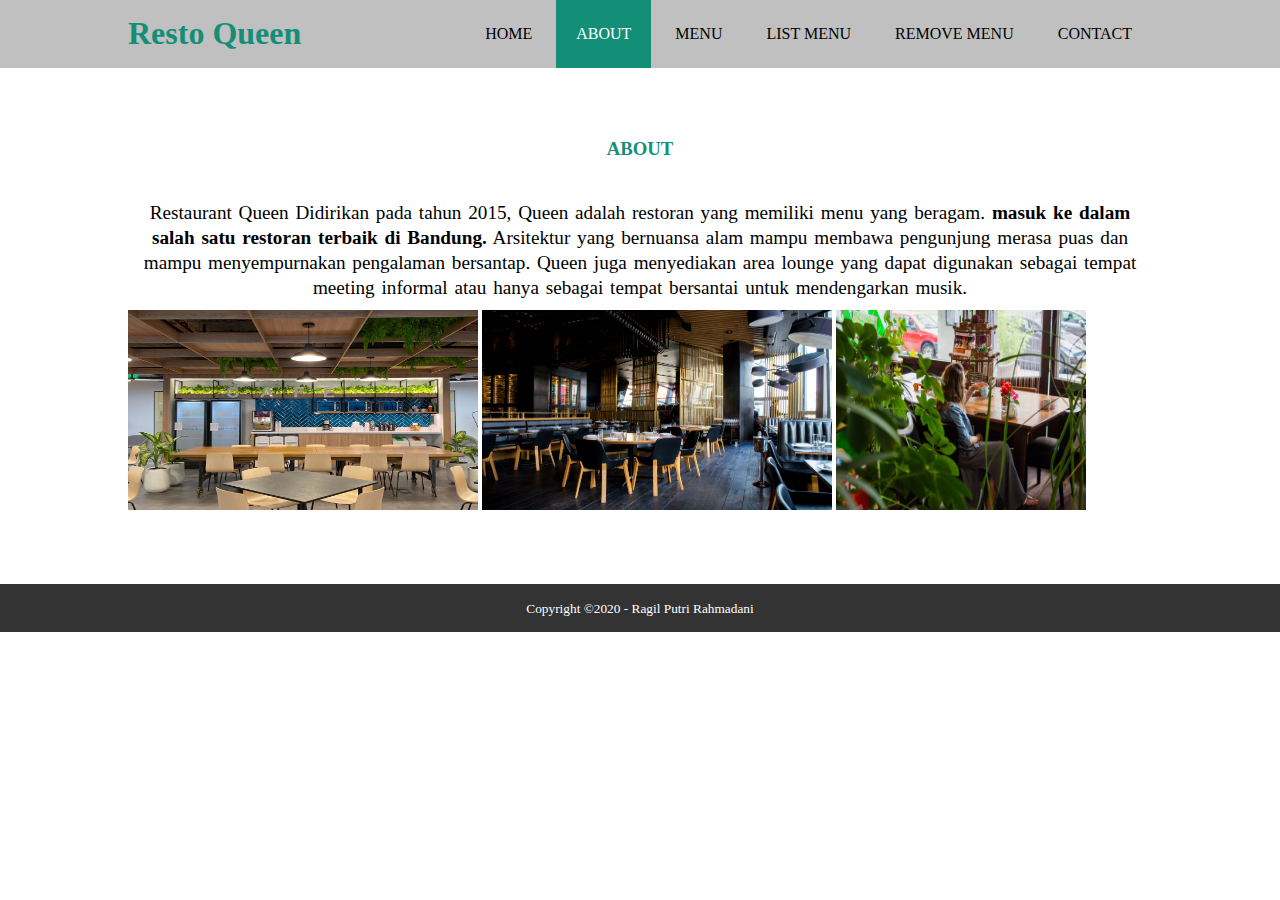
<file: about.html>
<!DOCTYPE html>
<html lang="en">
<head>
	<meta charset="UTF-8">
	<meta name="viewport" content="width=device-width, initial-scale=1.0">
	<title>Restaurant | Ragil Putri</title>
	<link rel="stylesheet" href="css/style.css">
</head>
<body>
	<!--header-->
	<header>
		<div class="container">
			<h1><a href="index.html">Resto Queen</a></h1>
			<ul>
				<li><a href="index.html">HOME</a></li>
				<li class="active"><a href="about.html">ABOUT</a></li>
				<li><a href="menu.html">MENU</a></li>
				<li><a href="ListMenu.php">LIST MENU</a></li>
				<li><a href="loginmenu.php">REMOVE MENU</a></li>
				<li><a href="contact.html">CONTACT</a></li>
			</ul>
	</div>
	</header>
	<!--about-->
	<section class="about">
		<div class="container">
			<h3>ABOUT</h3>
			<p>Restaurant Queen Didirikan pada tahun 2015, 
				Queen adalah restoran yang memiliki menu yang beragam. 
				<strong>masuk ke dalam salah satu restoran terbaik di Bandung.</strong>
				Arsitektur yang bernuansa alam mampu membawa pengunjung merasa puas 
				dan mampu menyempurnakan pengalaman bersantap.
				Queen juga menyediakan area lounge yang dapat digunakan sebagai tempat meeting 
				informal atau hanya sebagai tempat bersantai untuk mendengarkan musik. 
				</p>
		</div>
		<div class="images">
			<div class="container">
				<img src="1.jpg" style="width: 350px; height: 200px;" >
				<img src="2.jpg" style="width: 350px; height: 200px;" >
				<img src="3.jpg" style="width: 250px; height: 200px;" >
			</div>
		</div>
	</section>

	<!--footer-->
	<footer>
		<div class="container">
			<small>Copyright &copy;2020 - Ragil Putri Rahmadani</small>
		</div>
	</footer>
</body>
</html
</file>
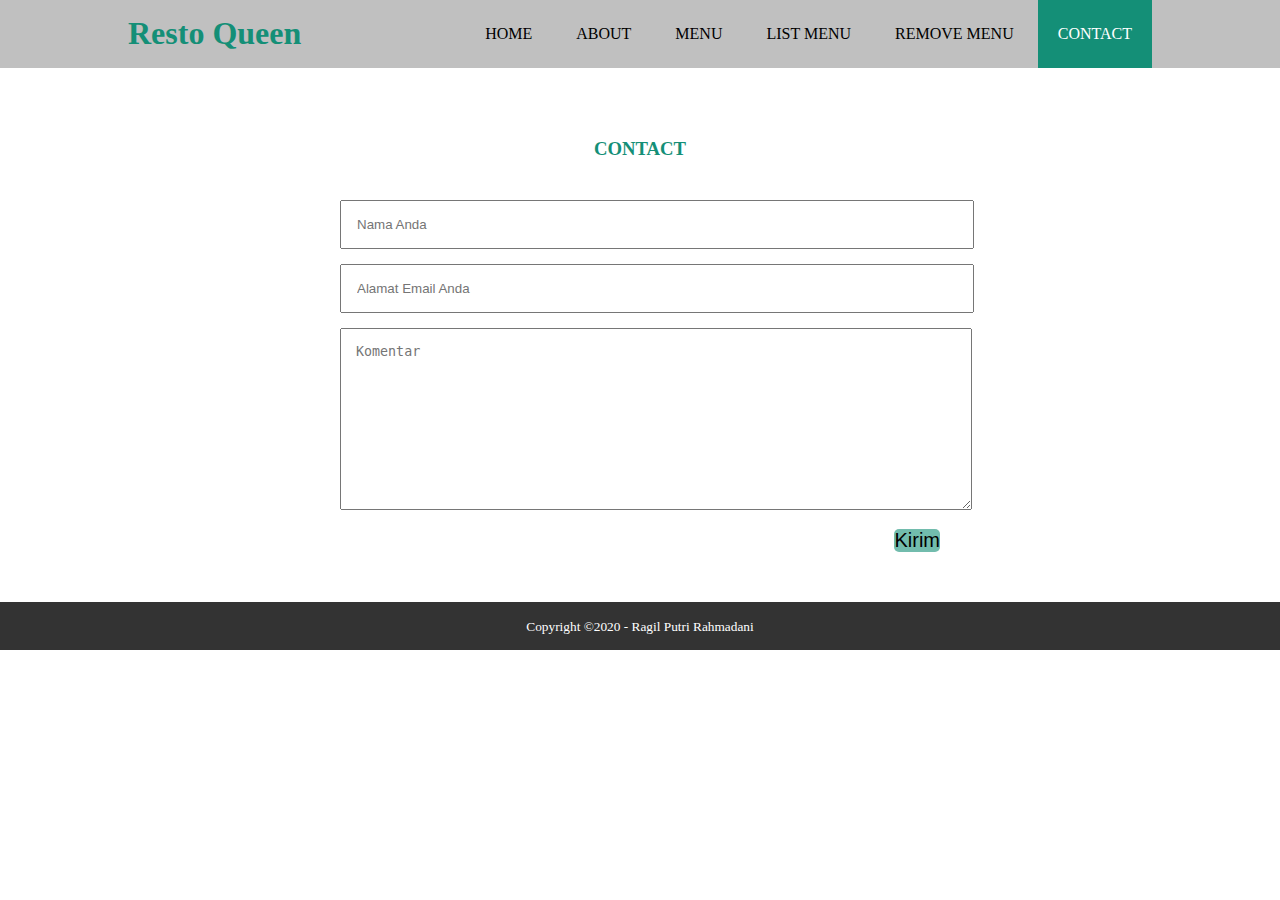
<file: contact.html>
<!DOCTYPE html>
<html lang="en">
<head>
	<meta charset="UTF-8">
	<meta name="viewport" content="width=device-width, initial-scale=1.0">
	<title>Restaurant | Ragil Putri</title>
	<link rel="stylesheet" href="css/style.css">
</head>
<body>
	<!--header-->
	<header>
		<div class="container">
			<h1><a href="index.html">Resto Queen</a></h1>
			<ul>
				<li><a href="index.html">HOME</a></li>
				<li><a href="about.html">ABOUT</a></li>
				<li><a href="menu.html">MENU</a></li>
				<li><a href="ListMenu.php">LIST MENU</a></li>
				<li><a href="loginmenu.php">REMOVE MENU</a></li>
				<li class="active"><a href="contact.html">CONTACT</a></li>
			</ul>
	</div>
	</header>
	<!--Contact-->
	<section class="container">
		<h3>CONTACT</h3>
		<div class="wrapper">
			<input type="text" name="" id="" placeholder="Nama Anda">
			<input type="text" name="" id="" placeholder="Alamat Email Anda">
			<textarea name="" id="" cols="30" rows="10" placeholder="Komentar"></textarea>
			<button class="button"><a href="#">Kirim</a></button>
		</div>
    </section>
    
    <!--footer-->
	<footer>
		<div class="container">
			<small>Copyright &copy;2020 - Ragil Putri Rahmadani</small>
		</div>
	</footer>
</body>
</html
</file>
<file: css/style.css>
*{
	padding: 0;
	margin: 0;
}
a{
	color: inherit;
	text-decoration: none;
}
.container{
	width: 80%;
	margin: 0 auto;
}
.container:after{
	content:'';
	display: block;
	clear: both;
}
header{
	background-color: silver;
}
header h1{
	float: left;
	padding: 15px 0;
	color:#148F77;
}
header ul{
	float:right;
}
header ul li{
	display: inline-block;
}
header ul li a{
	padding: 25px 20px;
	display: inline-block;
}
header ul li a:hover{
	background-color:#148F77;
	color:white;
}
.active{
	background-color:#148F77;
	color:white;
}
.banner{
	height: 75vh;
	background-size: cover;
	background-image: url(fd1.png);
	position: relative;
	display: flex;
	justify-content: center;
	align-items: center;
}

.banner:after{
	content: '';
	display: block;
	position:absolute;
	top: 0;
	left: 0;
	right: 0;
	bottom: 0;
	background-color: rgba(20,143,119,0.6);
}
.banner h2{
	color:white;
	position: absolute;
	z-index: 1;
	padding: 20px 25px;
	border: 3px solid white;
}
section{
	padding: 50px 0px;

}
section h3{
	text-align: center;
	padding: 20px 0;
	color: #148F77 ;
	margin-bottom: 20px;
}
.foto{
	align-items: center;
	margin: auto;
}
img{
	width: 350px;
	height: 200px;
	align-items: center;
	border-radius: 10px;
	padding: 10px 0px;
	margin-bottom: 10px;
}
.about p{
	color: black;
	text-align: center;
	word-spacing: 2px;
	line-height: 25px;
	font-size: 120%;
}
section.courses {
	width: 659px;
	border-right: 1px solid #eeeeee;
}
article {
	width: 100%;
}
hgroup {
	margin-top: 40px;
}

footer{
	padding: 15px 0;
	background-color: #333;
	color: white;
	text-align: center;
}
.menu{
	width: 80%;
	justify-content: center;
	align-items: center;
	display:grid;
	grid-template-columns: 1fr 1fr 1fr;
	margin: auto;
}
.menu .foto img{
	align-self: center;
	width: 300px;
}
.foto{
	border: 1px solid black;
	margin: 10px;
	text-align: center;
}
.wrapper{
	width: 600px;
	margin: auto;
}
.wrapper input[type=text], .wrapper input[type=email],
textarea{
	width: 100%;
	margin-bottom: 15px;
	padding: 15px;
}
button{
	float: right;
}
.box{
	color: crimson;
}
.box:after{
	content:'';
	display: block;
	clear: both;
}
.box .col-4{
	width: 25%;
	padding: 20px;
	box-sizing: border-box;
	text-align: center;
	float: left;

}
.icon{
	width: 70px;
	height: 70px;
	border: 1px solid;
	border-radius: 50%;
	text-align: center;
	line-height: 70px;
	font-size: 30px;
	margin: 0 auto;
}
.box .col-4 h4{
	margin: 20px;
}
.fas{
	z-index: 1;
}
.button{
	border-radius: 5px;
	border: none;
	background-color: rgba(20,143,119,0.6);
	text-align: center;
	font-size: 20px;
}
.button:hover{
	background-color: crimson;
	color: white;
}
.dm{
	text-align: center;
	display: block;
}
</file>
